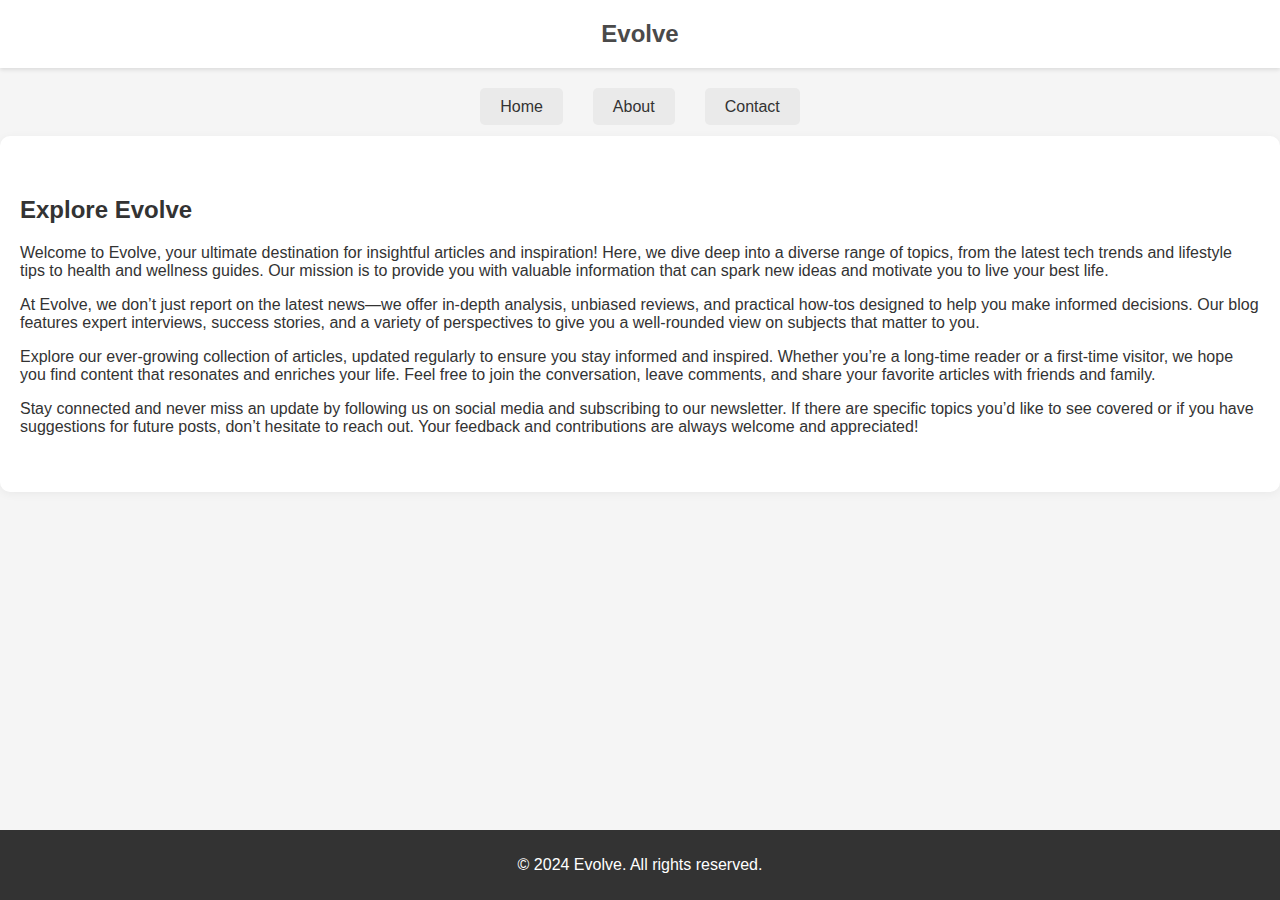
<file: index.html>
<!DOCTYPE html>
<html lang="en">
<head>
    <meta charset="UTF-8">
    <meta name="viewport" content="width=device-width, initial-scale=1.0">
    <title>Website Minimalis</title>
    <link rel="stylesheet" href="styles.css">
</head>
<body>
    <header>
        <h1>Evolve</h1>
    </header>
    <nav>
        <ul>
            <li><a href="index.html">Home</a></li>
            <li><a href="about.html">About</a></li>
            <li><a href="contact.html">Contact</a></li>
        </ul>
    </nav>
    <main>
        <section>
            <h2>Explore Evolve</h2>
            <p>Welcome to Evolve, your ultimate destination for insightful articles and inspiration! Here, we dive deep into a diverse range of topics, from the latest tech trends and lifestyle tips to health and wellness guides. Our mission is to provide you with valuable information that can spark new ideas and motivate you to live your best life.</p>
            <p>At Evolve, we don’t just report on the latest news—we offer in-depth analysis, unbiased reviews, and practical how-tos designed to help you make informed decisions. Our blog features expert interviews, success stories, and a variety of perspectives to give you a well-rounded view on subjects that matter to you.</p>
            <p>Explore our ever-growing collection of articles, updated regularly to ensure you stay informed and inspired. Whether you’re a long-time reader or a first-time visitor, we hope you find content that resonates and enriches your life. Feel free to join the conversation, leave comments, and share your favorite articles with friends and family.</p>
            <p>Stay connected and never miss an update by following us on social media and subscribing to our newsletter. If there are specific topics you’d like to see covered or if you have suggestions for future posts, don’t hesitate to reach out. Your feedback and contributions are always welcome and appreciated!</p>
        </section>
    </main>
    <footer>
        <p>&copy; 2024 Evolve. All rights reserved.</p>
    </footer>
</body>
</html>
</file>
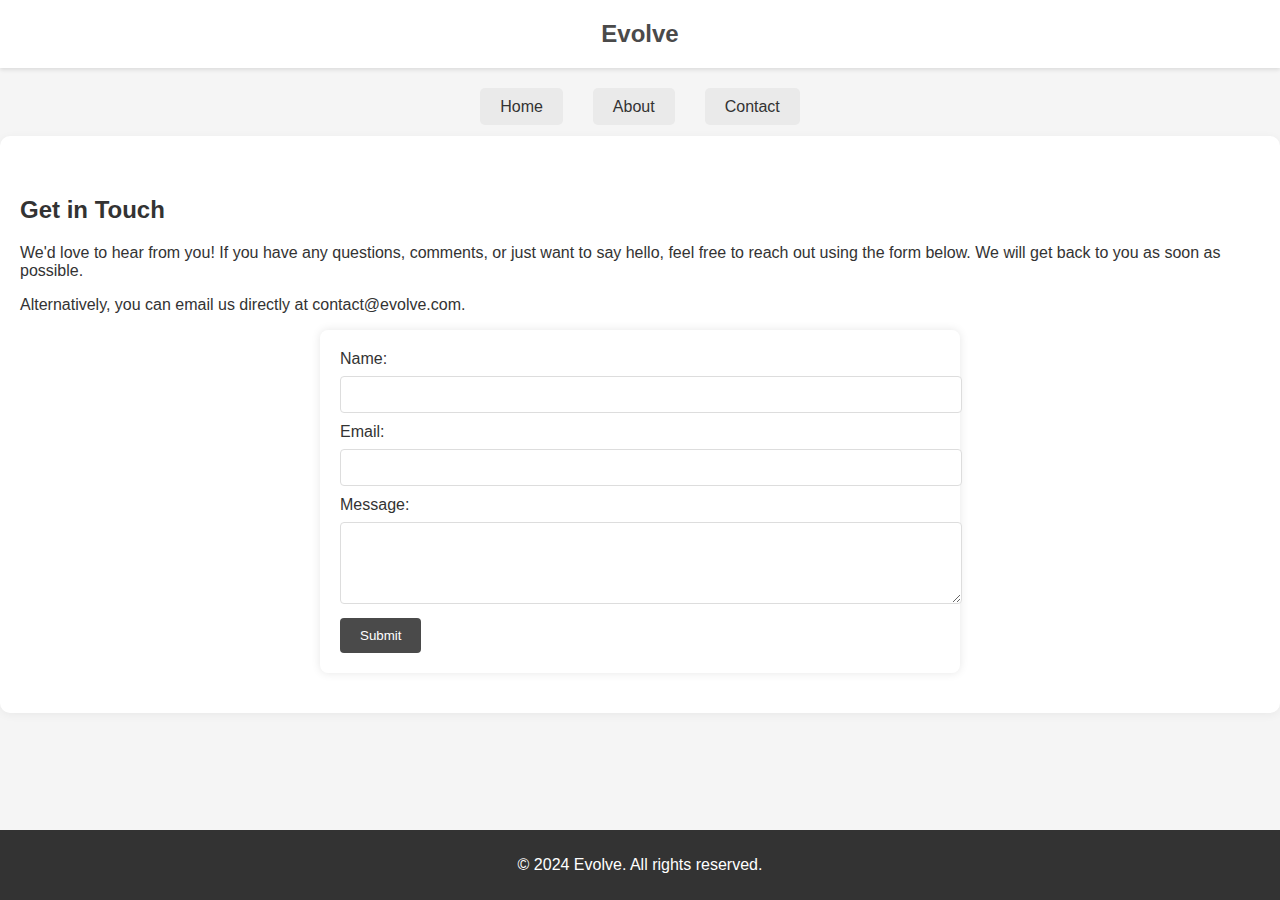
<file: contact.html>
<!-- contact.html -->
<!DOCTYPE html>
<html lang="en">
<head>
    <meta charset="UTF-8">
    <meta name="viewport" content="width=device-width, initial-scale=1.0">
    <title>Contact Us</title>
    <link rel="stylesheet" href="styles.css">
</head>
<body>
    <header>
        <h1>Evolve</h1>
    </header>
    <nav>
        <ul>
            <li><a href="index.html">Home</a></li>
            <li><a href="about.html">About</a></li>
            <li><a href="contact.html">Contact</a></li>
        </ul>
    </nav>
    <main>
        <section>
            <h2>Get in Touch</h2>
            <p>We'd love to hear from you! If you have any questions, comments, or just want to say hello, feel free to reach out using the form below. We will get back to you as soon as possible.</p>
            <p>Alternatively, you can email us directly at <a href="mailto:contact@evolve.com">contact@evolve.com</a>.</p>
            <form id="contact-form">
                <label for="name">Name:</label>
                <input type="text" id="name" name="name" required>
                
                <label for="email">Email:</label>
                <input type="email" id="email" name="email" required>
                
                <label for="message">Message:</label>
                <textarea id="message" name="message" rows="4" required></textarea>
                
                <button type="submit">Submit</button>
            </form>
        </section>
    </main>
    <footer>
        <p>&copy; 2024 Evolve. All rights reserved.</p>
    </footer>
</body>
</html>
</file>
<file: styles.css>
/* General Styles */
body {
    font-family: 'Arial', sans-serif;
    margin: 0;
    padding: 0;
    background-color: #f5f5f5; 
    color: #333; 
}

a {
    text-decoration: none;
    color: #333; 
}

/* Header */
header {
    background-color: #ffffff; 
    padding: 20px;
    box-shadow: 0 2px 4px rgba(0, 0, 0, 0.1); 
    text-align: center; 
}

header h1 {
    margin: 0;
    font-size: 24px;
    color: #4a4a4a; 
}

/* Navigation */
nav {
    margin-top: 30px;
}

nav ul {
    list-style-type: none;
    padding: 0;
    margin: 0;
    display: flex;
    justify-content: center; 
    gap: 30px;
}

nav ul li {
    display: inline;
}

nav ul li a {
    padding: 10px 20px;
    background-color: #eaeaea; 
    border-radius: 5px;
    transition: background-color 0.3s ease;
}

nav ul li a:hover {
    background-color: #cccccc; 
}

/* Main Section */
main {
    padding: 40px 20px;
    background-color: #ffffff; 
    margin: 20px 0;
    border-radius: 10px;
    box-shadow: 0 2px 10px rgba(0, 0, 0, 0.05); 
}

/* Footer */
footer {
    background-color: #333; 
    color: #fff;
    text-align: center;
    padding: 10px 0;
    position: fixed;
    width: 100%;
    bottom: 0;
}

/* Contact Form Styles */
form {
    max-width: 600px;
    margin: auto;
    background-color: #fff; 
    padding: 20px;
    border-radius: 8px;
    box-shadow: 0 0 10px rgba(0, 0, 0, 0.1);
}

form label {
    display: block;
    margin-bottom: 8px;
}

form input, form textarea {
    width: 100%;
    padding: 10px;
    margin-bottom: 10px;
    border: 1px solid #ddd;
    border-radius: 4px;
}

.contact-form .form-group {
    display: flex;
    flex-direction: column;
    margin-bottom: 20px; 
}

form button {
    background-color: #4a4a4a; 
    color: #fff;
    border: none;
    padding: 10px 20px;
    cursor: pointer;
    border-radius: 4px;
}

form button:hover {
    background-color: #4a4a4a; 
}

/* Media Queries for Responsiveness */
@media (max-width: 768px) {
    nav ul {
        flex-direction: column;
        gap: 10px;
    }

    nav ul li a {
        padding: 8px 16px;
    }

    .contact-form,
    .about-section {
        padding: 10px;
    }
}
</file>
